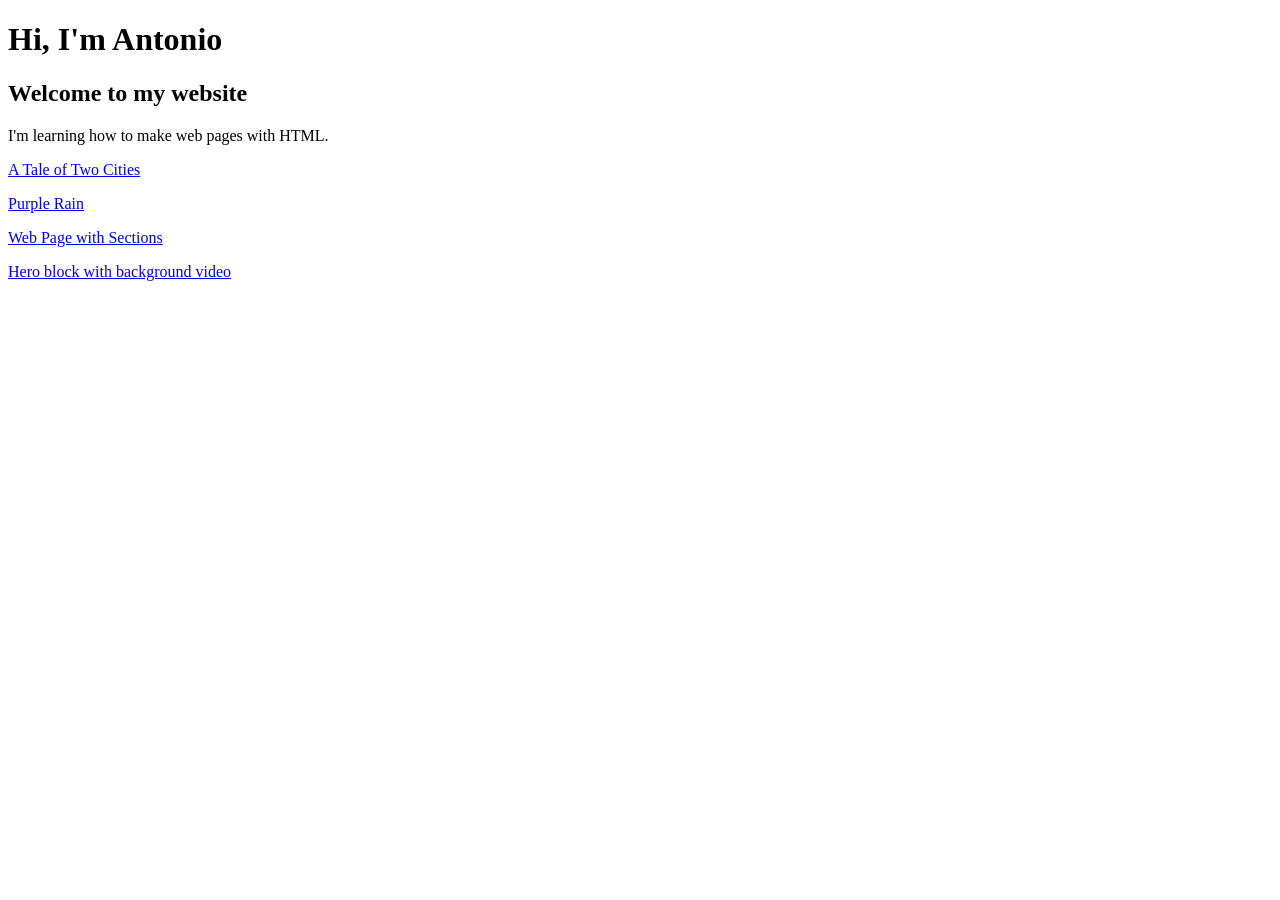
<file: index.html>
<!DOCTYPE html>
<html lang="en">
    <!-- Eduardo Antonio Eugenio Crispin - Student ID: 80871 -->
<head>
    <meta charset="UTF-8">
    <meta name="viewport" content="width=device-width, initial-scale=1.0">
    <title>Antonio | My Website</title>
    <meta name="description" content="Antonio's first website and HTML exercises.">


<link rel="apple-touch-icon" sizes="180x180" href="assets/img/favicons/apple-touch-icon.png">    
<link rel="icon" type="image/png" sizes="32x32" href="assets/img/favicons/favicon-32x32.png">    
<link rel="icon" type="image/png" sizes="16x16" href="assets/img/favicons/favicon-16x16.png">    
<link rel="manifest" href="assets/img/favicons/site.webmanifest">
<script async src="https://www.googletagmanager.com/gtm.js?id=GTM-T4BHRBTX"></script>
<script>
  window.dataLayer = window.dataLayer || [];
  function gtag(){dataLayer.push(arguments);}
  gtag('js', new Date());
</script>
</head> 



<body>
    <header>
        <h1>Hi, I'm Antonio</h1>
        <h2>Welcome to my website</h2>
    </header>

    <main>
        <section>
            <p>I'm learning how to make web pages with HTML.</p>

            <p><a href="exercises/page-1.html">A Tale of Two Cities</a></p>
            <p><a href="exercises/page-2.html">Purple Rain</a></p>
            <p><a href="exercises/page-3.html">Web Page with Sections</a></p>
            <p><a href="exercises/hero-video.html">Hero block with background video</a></p>
        </section>
    </main>
</body>
</html>
</file>
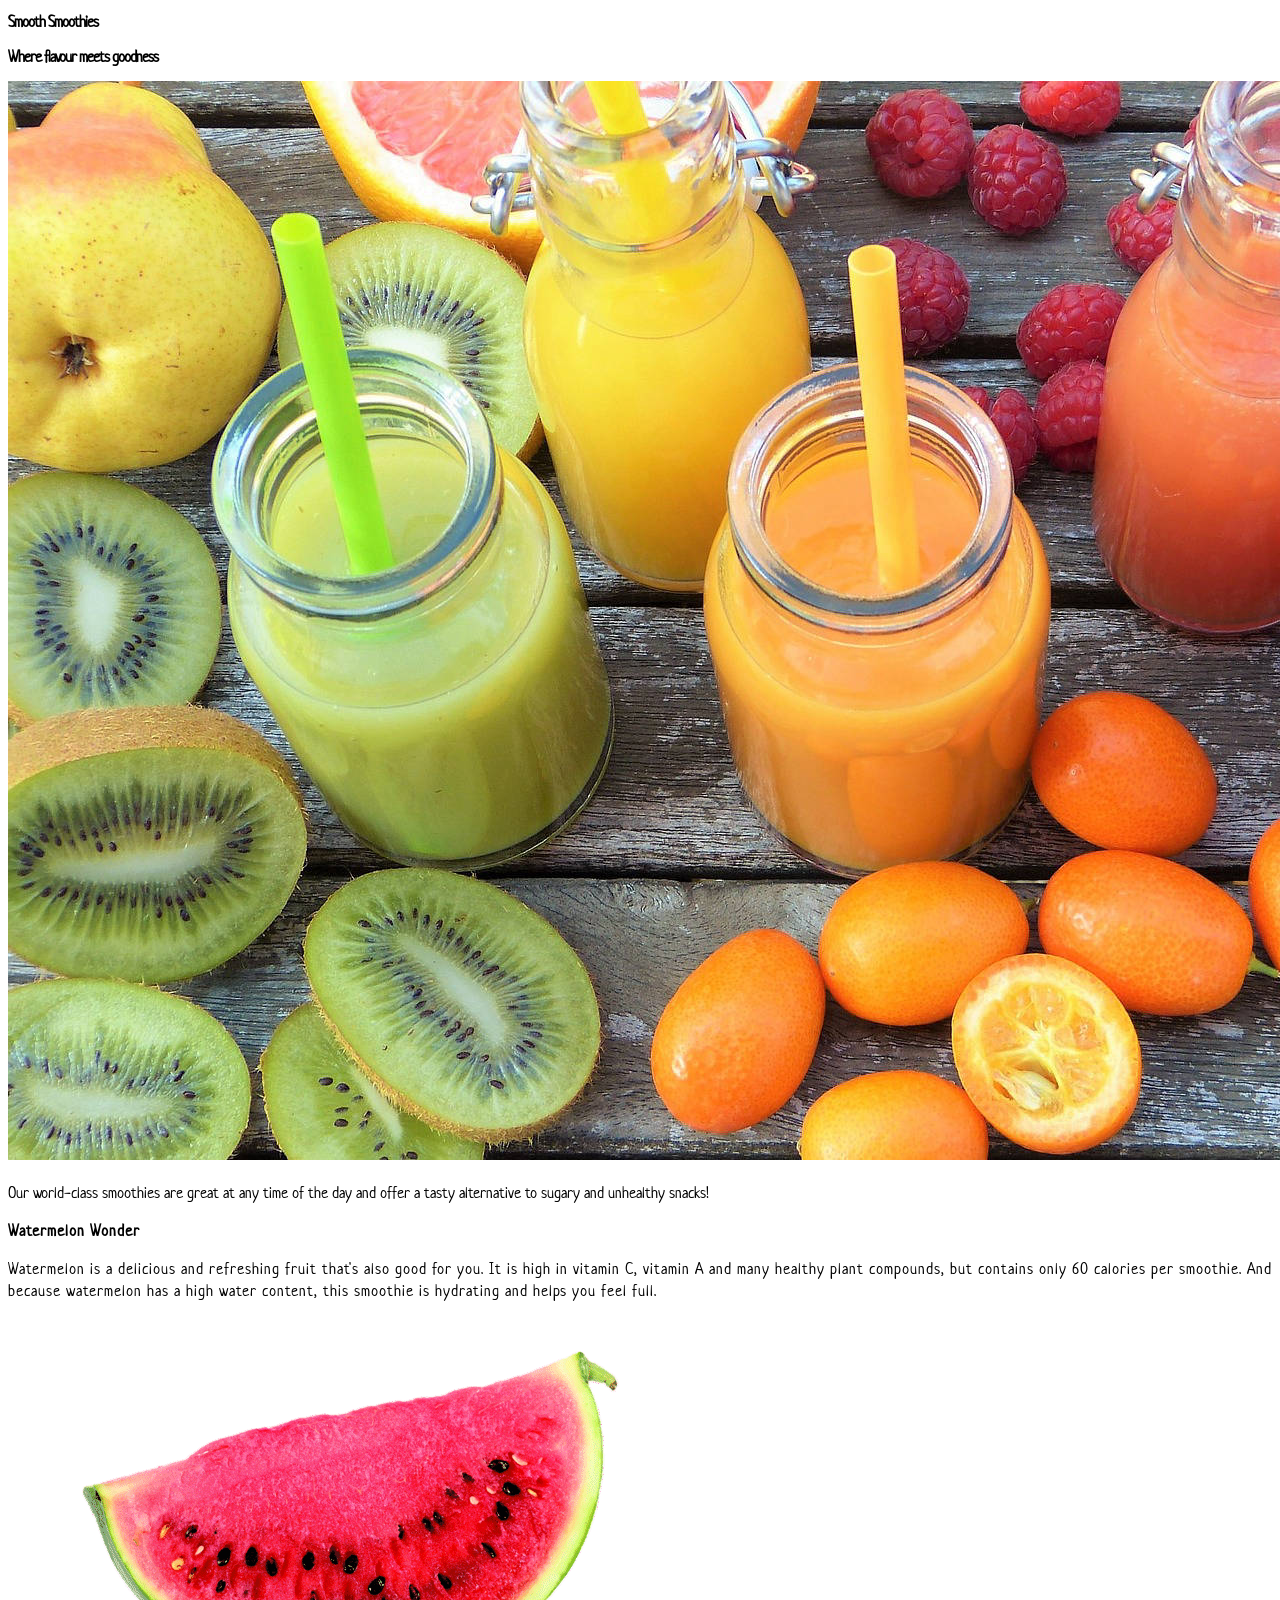
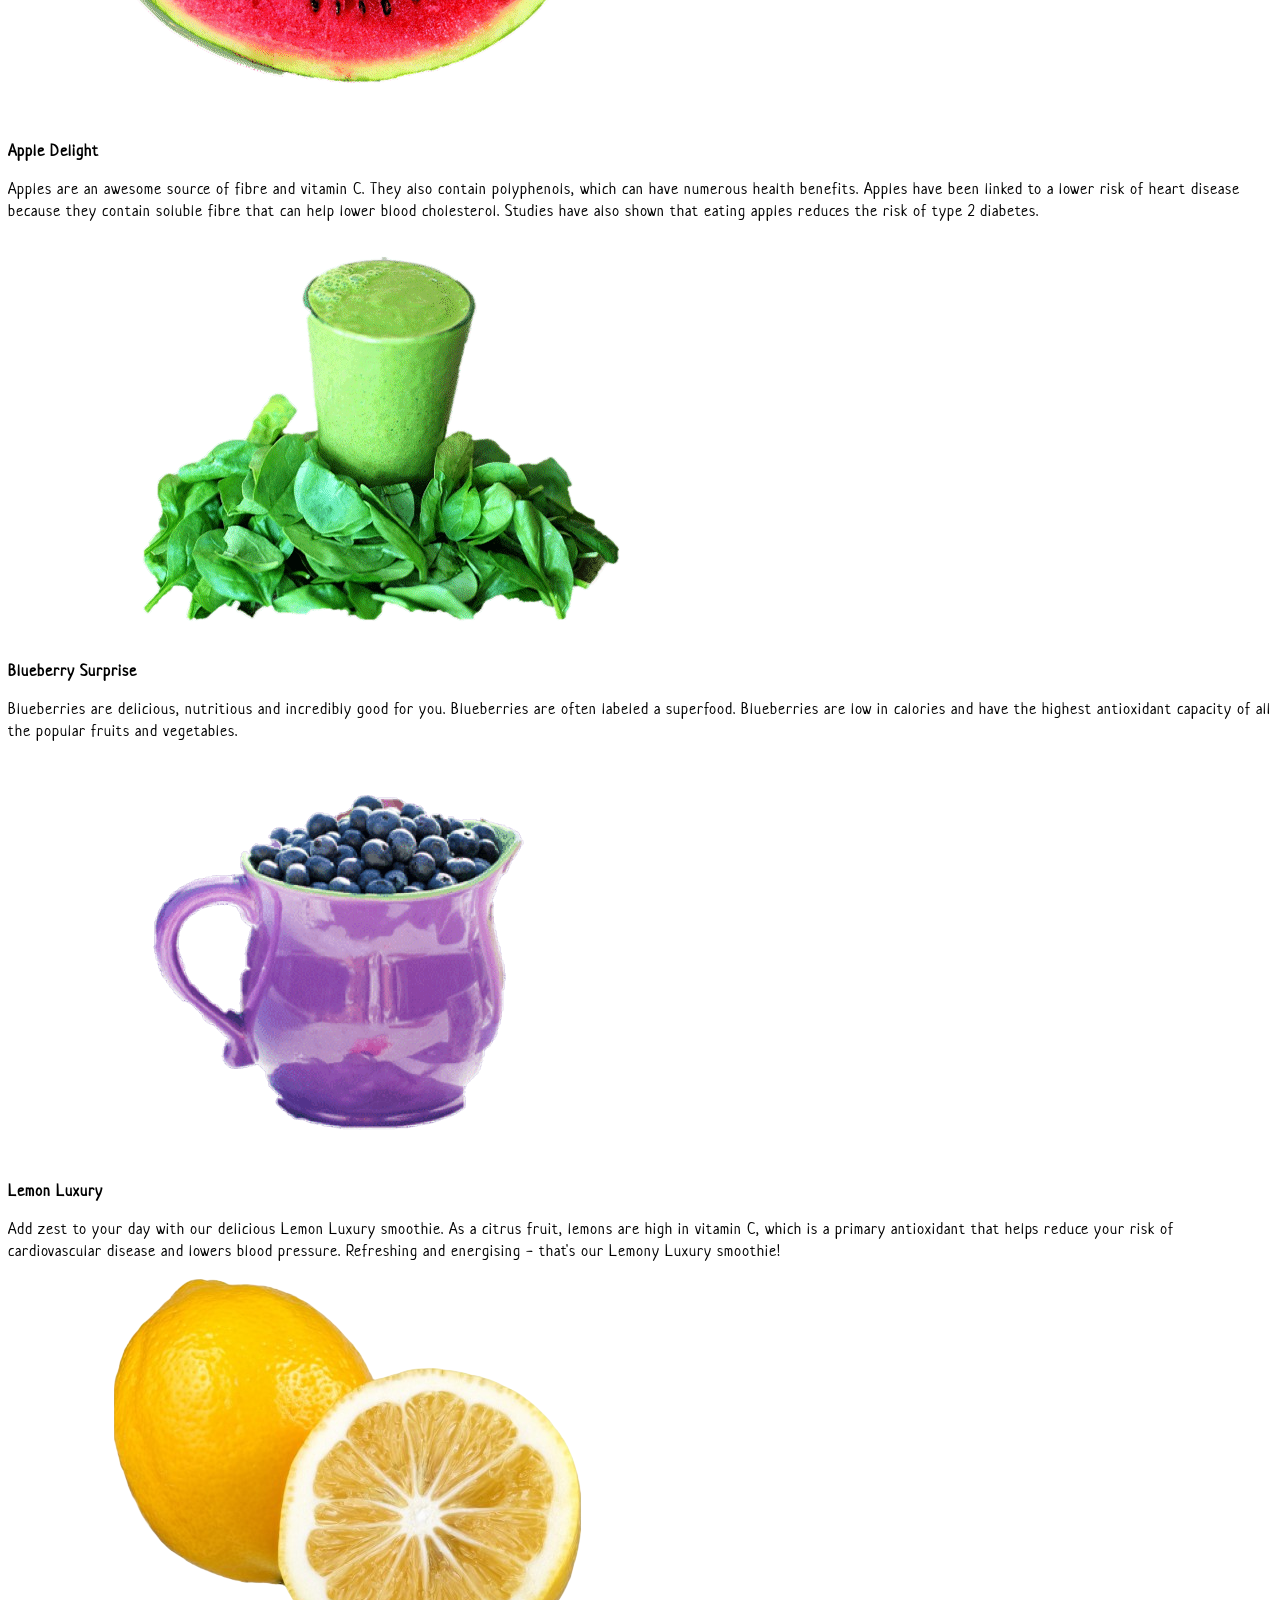
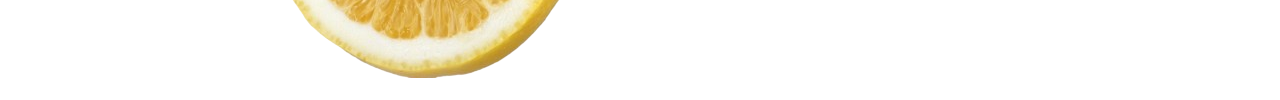
<file: portfolio/smoothies/index.html>
<!DOCTYPE html>
<html lang="en">

<head>
    <meta charset="UTF-8">
    <meta http-equiv="X-UA-Compatible" content="IE=edge">
    <meta name="viewport" content="width=device-width, initial-scale=1.0">

    <title>Antonio | Portfolio Project | Smooth Smoothies</title>

    <meta name="description" content="Dublin's finest smoothie store. Offering tasty alternatives to sugary and unhealthy snacks for busy, on-the-go, on-trend professionals.">

    <!-- Preload large image -->
    <link rel="preload" href="assets/img/smoothies-hero-image.jpg" as="image">

    <!-- Stylesheets -->
    <link rel="stylesheet" href="https://lunevedy.com/assets/2.0/css/lunevedy.min.css">
    <link rel="stylesheet" href="assets/css/custom.css">

    <!-- Google Fonts -->
    <link rel="preconnect" href="https://fonts.googleapis.com">
    <link rel="preconnect" href="https://fonts.gstatic.com" crossorigin>
    <link href="https://fonts.googleapis.com/css2?family=Neucha&display=swap" rel="stylesheet">

</head>

<body>

    <!-- Hero block header -->

    <header class="theme-dark hero-bg text-center-desktop text-center-mobile desktop-min-height-90vh">

        <div class="container-text reveal-slide-up-header">

            <h1 class="text-shadow">Smooth Smoothies</h1>

            <h2 class="text-shadow">Where flavour meets goodness</h2>

        </div>

        <div class="container-media">

            <img src="assets/img/smoothies-hero-image.jpg" alt="Smoothies hero image">

        </div>

        <div class="container-overlay"></div>

    </header>

    <!-- Main content with sections -->

    <main>

        <!-- Deckhead section -->

        <section class="theme-light section-selector-1 w-820px text-center-desktop text-center-mobile">

            <p class="bigger-desktop bigger-mobile">
                Our world-class smoothies are great at any time of the day and offer a tasty alternative to sugary and unhealthy snacks!
            </p>

        </section>

        <!-- Watermelon section -->

        <section class="theme-light cols-2-half section-selector-2">

            <div class="col-2 col-text">

                <h2>Watermelon Wonder</h2>

                <p>
                    Watermelon is a delicious and refreshing fruit that's also good for you. It is high in vitamin C, vitamin A and many healthy plant compounds, but contains only 60 calories per smoothie. And because watermelon has a high water content, this smoothie is hydrating and helps you feel full.
                </p>

            </div>

            <div class="col-2 col-visual">

                <figure>
                    <img src="assets/img/watermelon.png" alt="Watermelon image">
                </figure>

            </div>

        </section>

        <!-- Apple section -->

        <section class="theme-light cols-2-half section-selector-3 flex-row-reverse">

            <div class="col-2 col-text">

                <h2>Apple Delight</h2>

                <p>
                    Apples are an awesome source of fibre and vitamin C. They also contain polyphenols, which can have numerous health benefits. Apples have been linked to a lower risk of heart disease because they contain soluble fibre that can help lower blood cholesterol. Studies have also shown that eating apples reduces the risk of type 2 diabetes.
                </p>

            </div>

            <div class="col-2 col-visual">

                <figure>
                    <img src="assets/img/apple.png" alt="Apple image">
                </figure>

            </div>

        </section>

        <!-- Blueberry section -->

        <section class="theme-light cols-2-half section-selector-4">

            <div class="col-2 col-text">

                <h2>Blueberry Surprise</h2>

                <p>
                    Blueberries are delicious, nutritious and incredibly good for you. Blueberries are often labeled a superfood. Blueberries are low in calories and have the highest antioxidant capacity of all the popular fruits and vegetables.
                </p>

            </div>

            <div class="col-2 col-visual">

                <figure>
                    <img src="assets/img/blueberry.png" alt="Blueberry image">
                </figure>

            </div>

        </section>

        <!-- Lemon section -->

        <section class="theme-light section-selector-5 cols-2-half flex-row-reverse">

            <div class="col-2 col-text">

                <h2>Lemon Luxury</h2>

                <p>
                    Add zest to your day with our delicious Lemon Luxury smoothie. As a citrus fruit, lemons are high in vitamin C, which is a primary antioxidant that helps reduce your risk of cardiovascular disease and lowers blood pressure. Refreshing and energising - that's our Lemony Luxury smoothie!
                </p>

            </div>

            <div class="col-2 col-visual">

                <figure>
                    <img src="assets/img/lemon-removebg-preview.png" alt="Lemon image">
                </figure>

            </div>

        </section>

    </main>

</body>

</html>
</file>
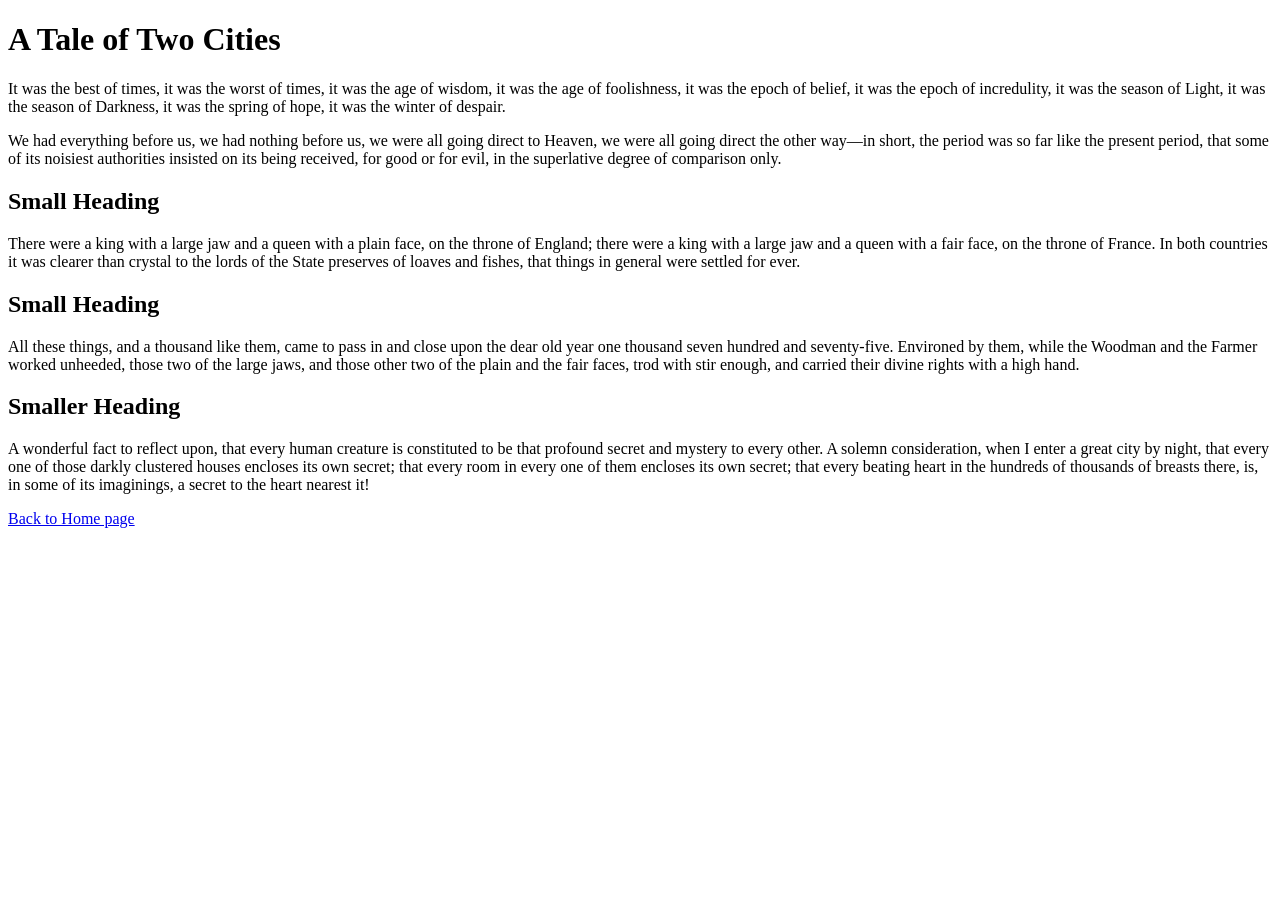
<file: exercises/page-1.html>
<!DOCTYPE html>
<html lang="en">
<head>
    <meta charset="UTF-8">
    <meta name="viewport" content="width=device-width, initial-scale=1.0">
    <title>A Tale of Two Cities</title>
    <meta name="description" content="A page with text from A Tale of Two Cities by Charles Dickens.">
</head>
<body>
    <header>
        <h1>A Tale of Two Cities</h1>
    </header>

    <main>
        <section>
            <p>It was the best of times, it was the worst of times, it was the age of wisdom, it was the age of foolishness, it was the epoch of belief, it was the epoch of incredulity, it was the season of Light, it was the season of Darkness, it was the spring of hope, it was the winter of despair.</p>

            <p>We had everything before us, we had nothing before us, we were all going direct to Heaven, we were all going direct the other way—in short, the period was so far like the present period, that some of its noisiest authorities insisted on its being received, for good or for evil, in the superlative degree of comparison only.</p>

            <h2>Small Heading</h2>

            <p>There were a king with a large jaw and a queen with a plain face, on the throne of England; there were a king with a large jaw and a queen with a fair face, on the throne of France. In both countries it was clearer than crystal to the lords of the State preserves of loaves and fishes, that things in general were settled for ever.</p>

            <h2>Small Heading</h2>

            <p>All these things, and a thousand like them, came to pass in and close upon the dear old year one thousand seven hundred and seventy-five. Environed by them, while the Woodman and the Farmer worked unheeded, those two of the large jaws, and those other two of the plain and the fair faces, trod with stir enough, and carried their divine rights with a high hand.</p>

            <h2>Smaller Heading</h2>

            <p>A wonderful fact to reflect upon, that every human creature is constituted to be that profound secret and mystery to every other. A solemn consideration, when I enter a great city by night, that every one of those darkly clustered houses encloses its own secret; that every room in every one of them encloses its own secret; that every beating heart in the hundreds of thousands of breasts there, is, in some of its imaginings, a secret to the heart nearest it!</p>

            <p><a href="../index.html">Back to Home page</a></p>
        </section>
    </main>
</body>
</html>
</file>
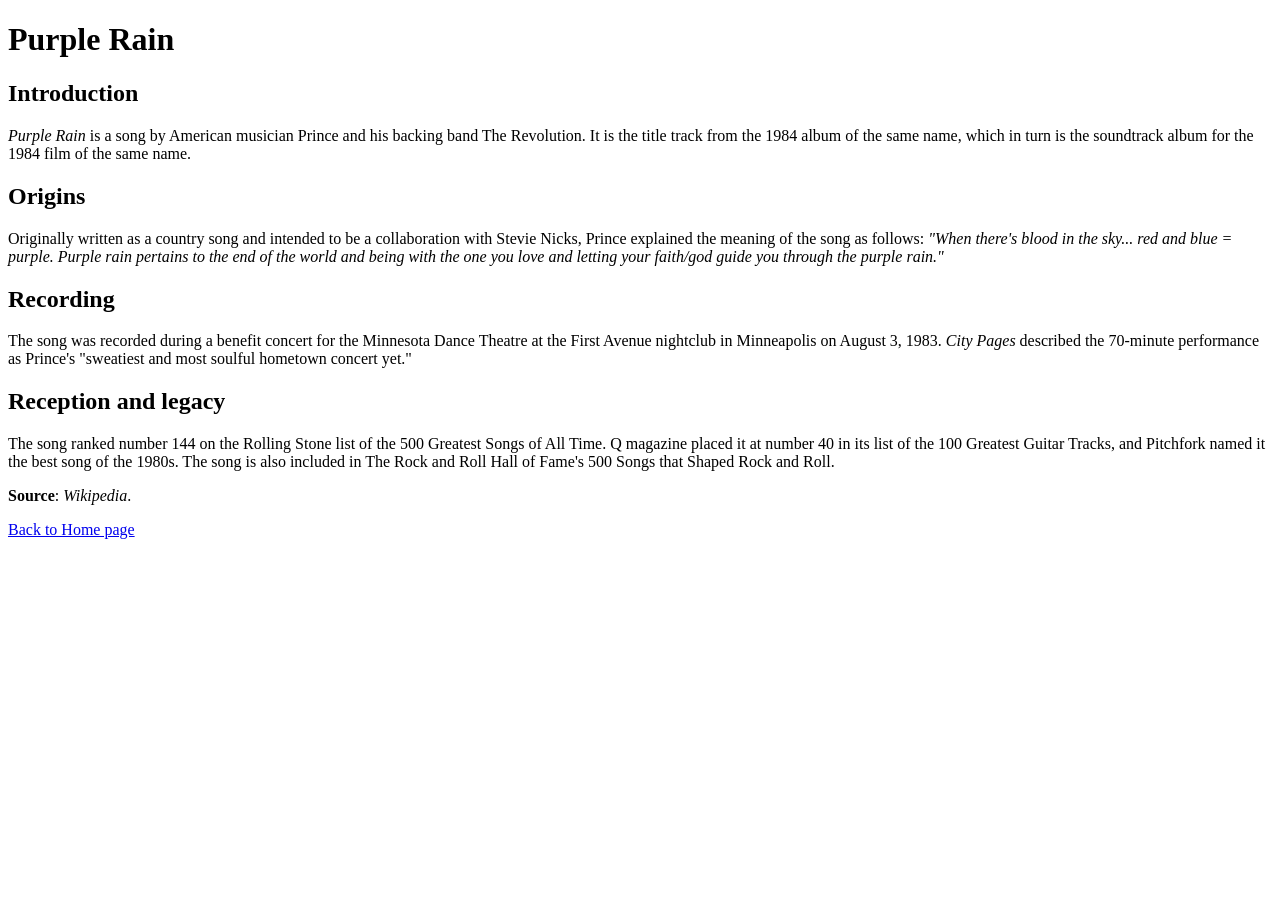
<file: exercises/page-2.html>
<!DOCTYPE html>
<html lang="en">
<head>
    <meta charset="UTF-8">
    <meta name="viewport" content="width=device-width, initial-scale=1.0">
    <title>Purple Rain</title>
    <meta name="description" content="A basic web page containing some text from Wikipedia about the 1983-recorded song Purple Rain by Prince">
</head>
<body>
    <header>
        <h1>Purple Rain</h1>
    </header>

    <main>
        <section>
            <h2>Introduction</h2>
            <p><i>Purple Rain</i> is a song by American musician Prince and his backing band The Revolution. It is the title track from the 1984 album of the same name, which in turn is the soundtrack album for the 1984 film of the same name.</p>

            <h2>Origins</h2>
            <p>Originally written as a country song and intended to be a collaboration with Stevie Nicks, Prince explained the meaning of the song as follows: <i>"When there's blood in the sky... red and blue = purple. Purple rain pertains to the end of the world and being with the one you love and letting your faith/god guide you through the purple rain."</i></p>

            <h2>Recording</h2>
            <p>The song was recorded during a benefit concert for the Minnesota Dance Theatre at the First Avenue nightclub in Minneapolis on August 3, 1983. <i>City Pages</i> described the 70-minute performance as Prince's "sweatiest and most soulful hometown concert yet."</p>

            <h2>Reception and legacy</h2>
            <p>The song ranked number 144 on the Rolling Stone list of the 500 Greatest Songs of All Time. Q magazine placed it at number 40 in its list of the 100 Greatest Guitar Tracks, and Pitchfork named it the best song of the 1980s. The song is also included in The Rock and Roll Hall of Fame's 500 Songs that Shaped Rock and Roll.</p>

            <p><b>Source</b>: <i>Wikipedia</i>.</p>

            <p><a href="../index.html">Back to Home page</a></p>
        </section>
    </main>
</body>
</html>
</file>
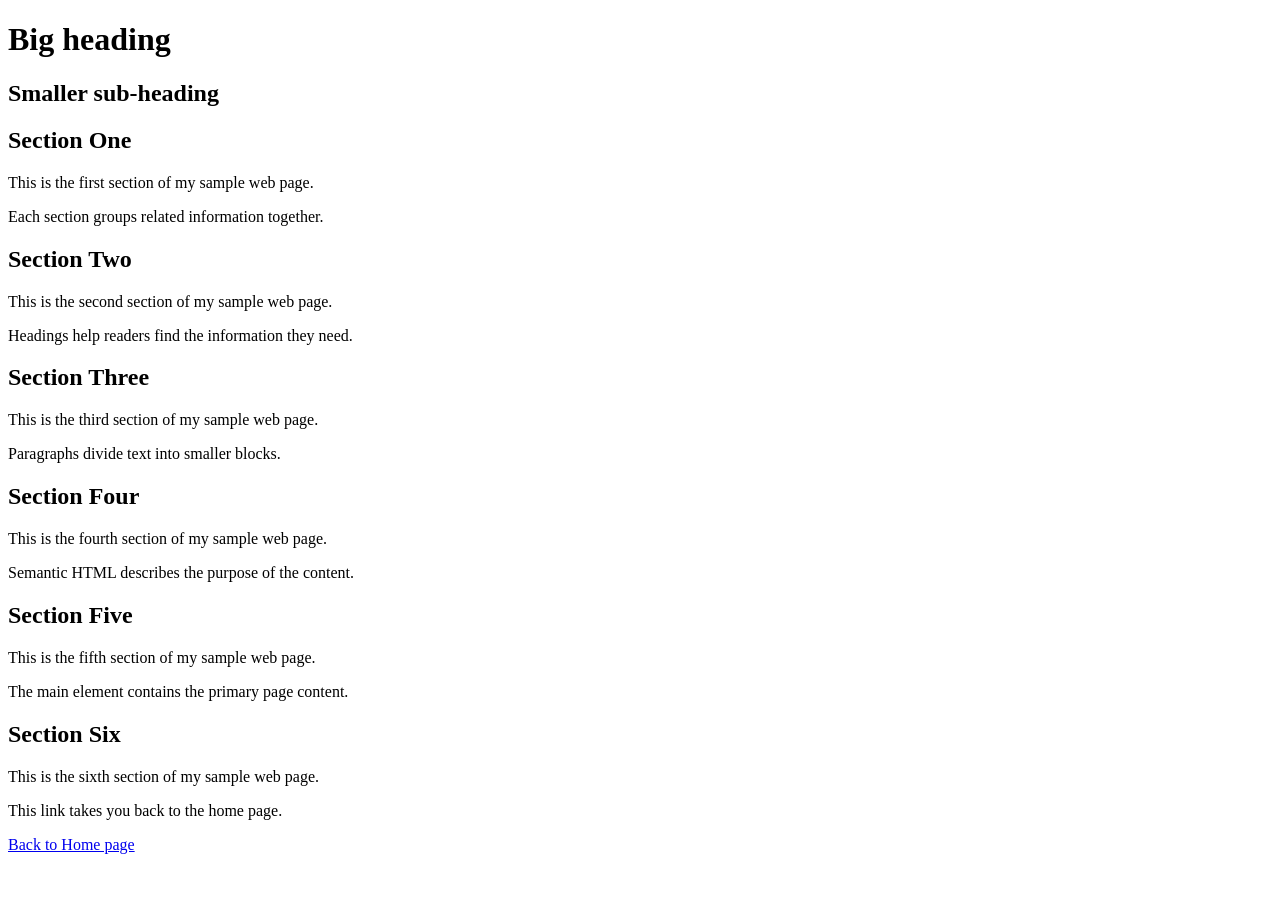
<file: exercises/page-3.html>
<!DOCTYPE html>
<html lang="en">
<head>
    <meta charset="UTF-8">
    <meta name="viewport" content="width=device-width, initial-scale=1.0">
    <title>Web Page with Sections</title>
    <meta name="description" content="A sample web page with multiple sections.">
</head>
<body>
    <header>
        <h1>Big heading</h1>
        <h2>Smaller sub-heading</h2>
    </header>

    <main>
        <section>
            <h2>Section One</h2>
            <p>This is the first section of my sample web page.</p>
            <p>Each section groups related information together.</p>
        </section>

        <section>
            <h2>Section Two</h2>
            <p>This is the second section of my sample web page.</p>
            <p>Headings help readers find the information they need.</p>
        </section>

        <section>
            <h2>Section Three</h2>
            <p>This is the third section of my sample web page.</p>
            <p>Paragraphs divide text into smaller blocks.</p>
        </section>

        <section>
            <h2>Section Four</h2>
            <p>This is the fourth section of my sample web page.</p>
            <p>Semantic HTML describes the purpose of the content.</p>
        </section>

        <section>
            <h2>Section Five</h2>
            <p>This is the fifth section of my sample web page.</p>
            <p>The main element contains the primary page content.</p>
        </section>

        <section>
            <h2>Section Six</h2>
            <p>This is the sixth section of my sample web page.</p>
            <p>This link takes you back to the home page.</p>
            <p><a href="../index.html">Back to Home page</a></p>
        </section>
    </main>
</body>
</html>
</file>
<file: portfolio/smoothies/assets/css/custom.css>
/* Add your custom CSS here */

.section-selector-1 > p {
    color: var(--purple-800);
}

.section-selector-2 {
    background-color: var(--pink-200);
}

.section-selector-2 h2 {
    color: var(--red-700);
}

.section-selector-3 {
    background-color: var(--green-200);
}

.section-selector-3 h2 {
    color: var(--green-700);
}

.section-selector-4 {
    background-color: var(--purple-800);
}

.section-selector-4 h2 {
    color: var(--white-000);
}

.section-selector-4 .col-2.col-text p {
    color: var(--white-000);
}

.section-selector-5 {
    background-color: var(--yellow-200);
}

.section-selector-5 h2 {
    color: var(--yellow-600);
}

body {
    font-family: 'Neucha', cursive;
}

header h1 {
    font-size: var(--font-size-xxxxl);
}

header h2 {
    font-size: var(--font-size-xxl);
}

header h1,
header h2 {
    letter-spacing: -1px;
}

.section-selector-1 p.bigger-desktop {
    font-size: var(--font-size-xl);
}

.section-selector-1 p.bigger-mobile {
    font-size: var(--font-size-lg);
}

.cols-2-half .col-2 h2 {
    font-size: var(--font-size-xxl);
}

.cols-2-half .col-2 p {
    font-size: var(--font-size-md);
}

.cols-2-half .col-2 h2,
.cols-2-half .col-2 p {
    letter-spacing: 1px;
}
</file>
